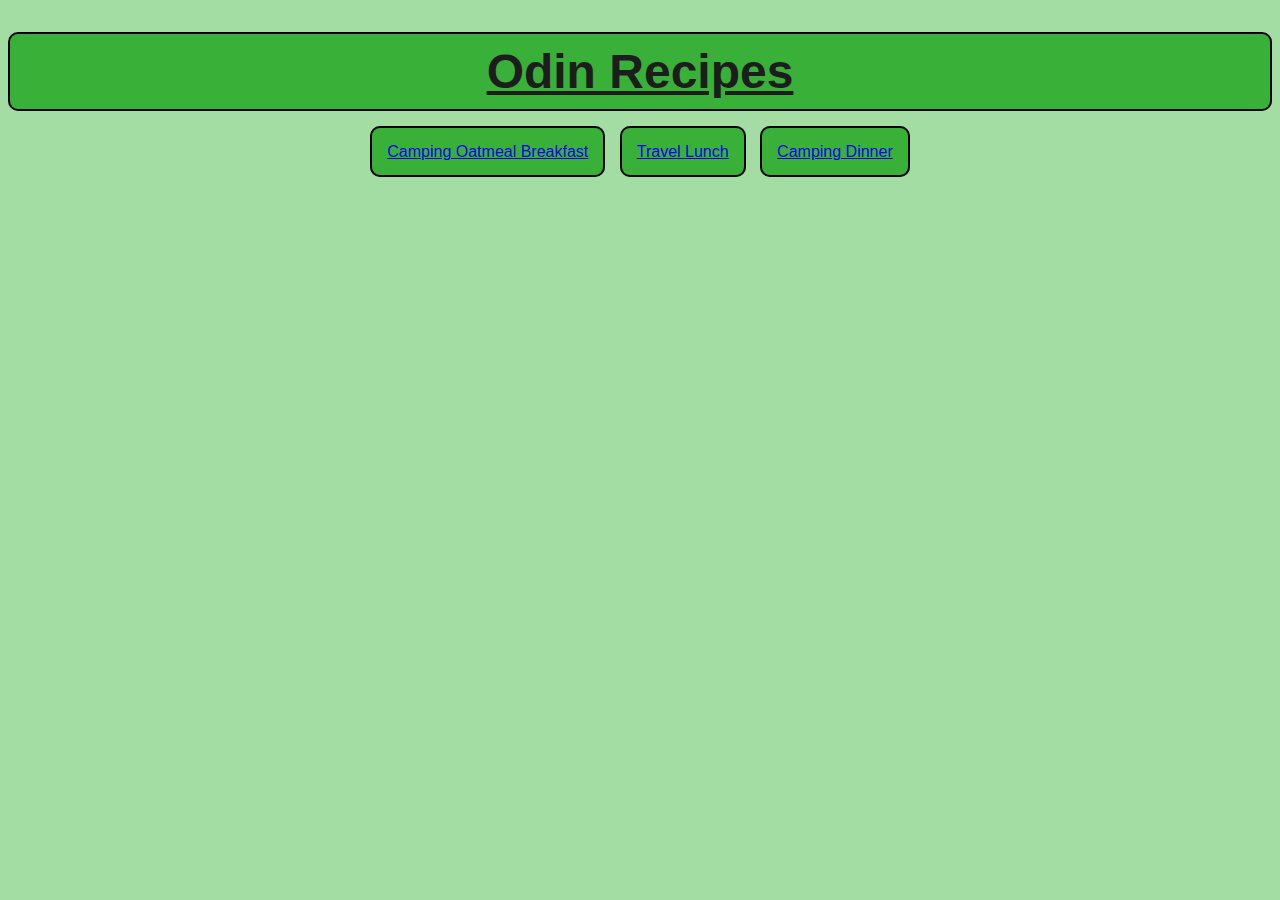
<file: index.html>
<!DOCTYPE html>
<html lang="en">
<head>
    <meta charset="UTF-8">
    <meta name="viewport" content="width=device-width, initial-scale=1.0">
    <title>Document</title>
    <link rel="stylesheet" href="styles.css"/>
</head>
<body>
    <h1 class="home">Odin Recipes</h1>
    
    <div class="recipes">
        <div class="singlerecipe"><a href="recipes/camp_oatmeal_breakfast.html">Camping Oatmeal Breakfast</a></div>
        <div class="singlerecipe"><a href="recipes/travel_lunch.html">Travel Lunch</a></div>
        <div class="singlerecipe"><a href="recipes/camp_dinner.html">Camping Dinner</a></div>
    </div>
</body>
</html>
</file>
<file: styles.css>
img {
    width: 400px;
}

body {
    background-color: #a4dda4;
    font-family:Helvetica, Arial, sans-serif;
    color:rgb(29, 29, 29)
}

h1 {
    text-decoration-line: underline;
}

.substeps {
    list-style-type: lower-alpha;
}

h1.home {
    text-align: center;
    font-size: 48px;
    text-emphasis: 1000;
    border: 2px solid black;
    padding: 10px;
    background: #39b139;
    border-radius: 10px;
    
}

.recipes {
    text-align:center;
    
}

.singlerecipe{
    width: 200px;
    display:inline;
    background-color:#39b139;
    margin:5px;
    padding: 15px;
    border: 2px solid black;
    border-radius: 10px;
}

.recipes a:visited {
    color:black;
}
</file>
